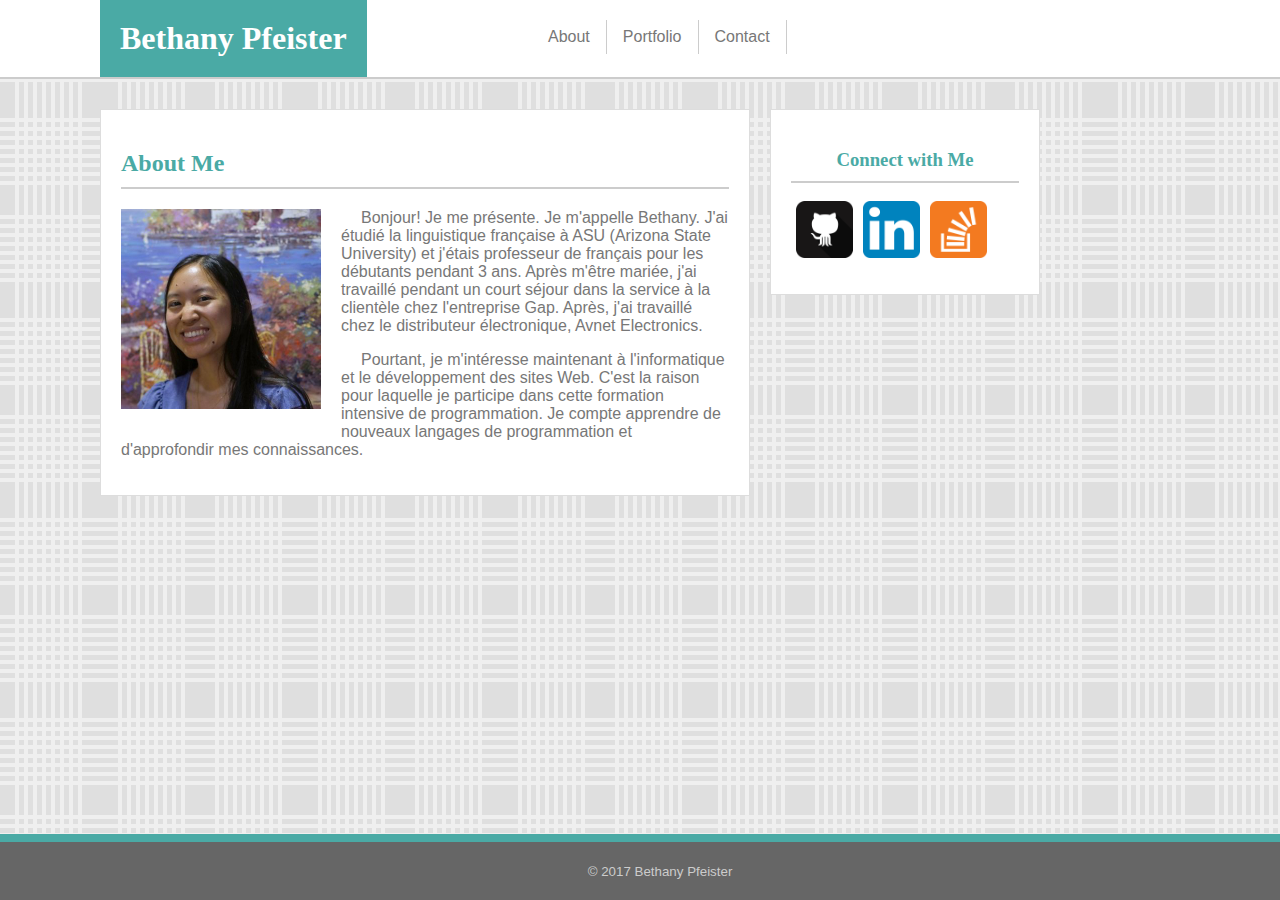
<file: index.html>
<!DOCTYPE html>
<html lang="en-us">
<head>
	<meta charset="utf-8">
	<title>About Me</title>
	<link rel="stylesheet" type="text/css" href="assets/css/style.css">
	<!--favicon from https://www.freefavicon.com/-->
	<link rel="shortcut icon" href="assets/images/favicon.ico" type="image/x-icon">
</head>
<body>

	<!-- Header and Navigation at top of page-->
	<header> 
		<div> 
			<a href="index.html"><h1>Bethany Pfeister</h1></a>
		</div>
		<nav>
			<ul>
				<li><a href="index.html">About</a></li>
				<li><a href="portfolio.html">Portfolio</a></li>
				<li><a href="contact.html">Contact</a></li>
			</ul>
		</nav>
	</header>

	<!-- Body of Page -->
	<div class="clearfix main">
		<!--Bio Section-->
		<section>
			<h2>About Me</h2>
			<img src="assets/images/ProfilePic.jpg" alt="Bio pic" class="bio_image">
			<p>Bonjour! Je me présente. Je m'appelle Bethany. J'ai étudié la linguistique française à ASU (Arizona State University) et j'étais professeur de français pour les débutants pendant 3 ans.  Après m'être mariée, j'ai travaillé pendant un court séjour dans la service à la clientèle chez l'entreprise Gap. Après, j'ai travaillé chez le distributeur électronique, Avnet Electronics.</p>
			<p>Pourtant, je m'intéresse maintenant à l'informatique et le développement des sites Web. C'est la raison pour laquelle je participe dans cette formation intensive de programmation. Je compte apprendre de nouveaux langages de programmation et d'approfondir mes connaissances.</p>
		</section>
		
		<!--Connect Links-->
		<aside>
			<h3>Connect with Me</h3>
			<!--Icons from www.iconfinder.com-->
			<!--GitHub account-->
			<ul>
				<li><a href="https://github.com/HelloBetafish" target="_blank">
				<img src="assets/images/if_github2_252065.png" alt="GitHub"></a>
				</li>
			<!--Linked in account-->
				<li><a href="https://www.linkedin.com/in/bethany-pfeister-2b8973a5/" target="_blank">
				<img src="assets/images/if_linkedin_386655.png" alt="LinkedIn"></a>
				</li>
			<!--Stack Overflow account-->
				<li><a href="https://stackoverflow.com/users/8095739/betafish?tab=profile" target="_blank">
				<img src="assets/images/if_overflow_386674.png" alt="Stack Overflow"></a>
				</li>
			</ul>
		</aside>
	</div>

	<!--Footer with copyright-->
	<footer class="clearfix">
  		<small>&copy; 2017 Bethany Pfeister</small>
	</footer>

</body>
</html>
</file>
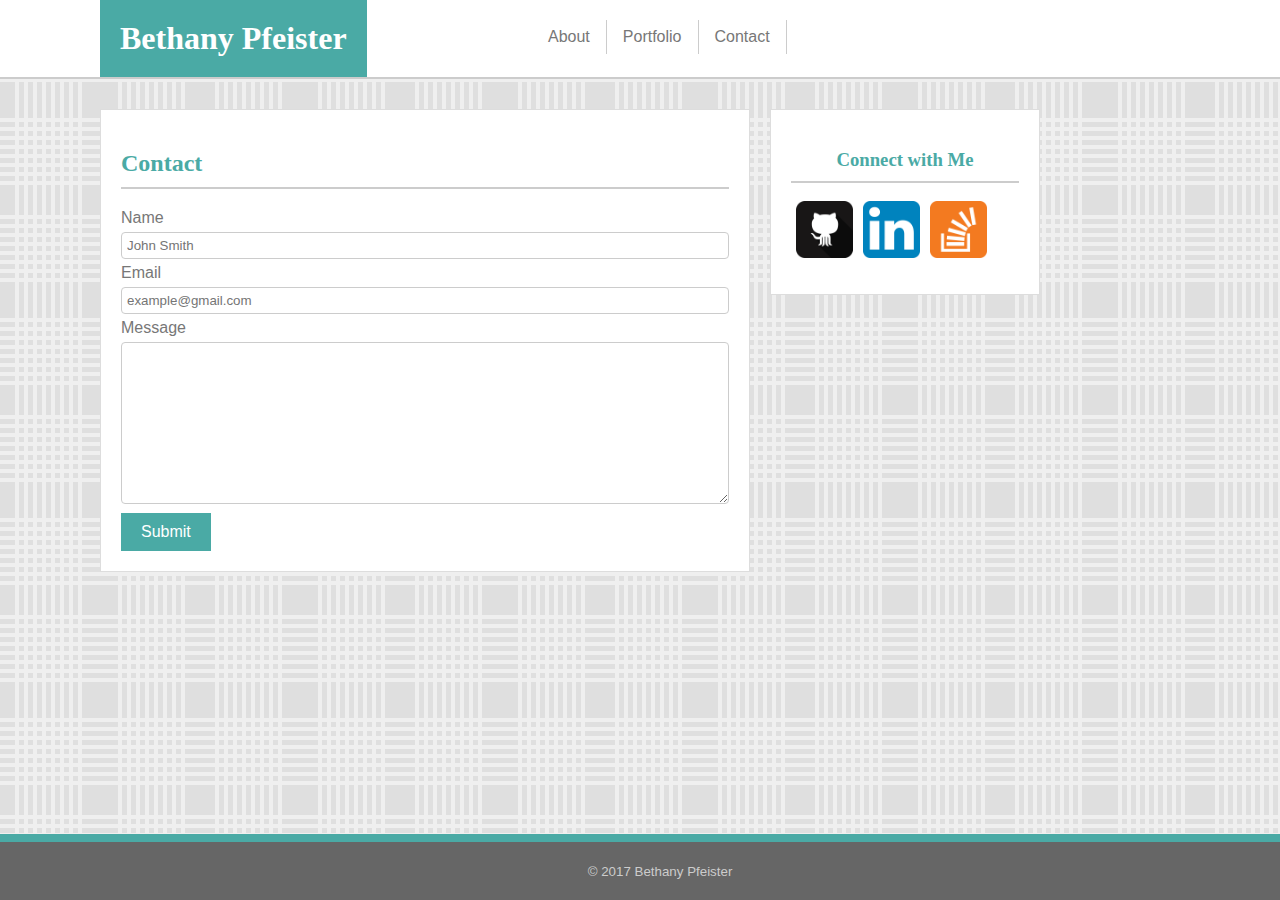
<file: contact.html>
<!DOCTYPE html>
<html lang="en-us">

<head>
	<meta charset="utf-8">
	<title>Contact Page</title>
	<link rel="stylesheet" type="text/css" href="assets/css/style.css">
	<!--favicon from https://www.freefavicon.com/-->
	<link rel="shortcut icon" href="assets/images/favicon.ico" type="image/x-icon">
</head>

<body>

	<!-- Header and Navigation at top of page-->
	<header> 
		<a href="index.html"><h1>Bethany Pfeister</h1></a>
		<nav>
			<ul>
				<li><a href="index.html">About</a></li>
				<li><a href="portfolio.html">Portfolio</a></li>
				<li><a href="contact.html">Contact</a></li>
			</ul>
		</nav>
	</header>

	<!-- Body of Page -->
	<div class="clearfix main">
		<!--Contact Section-->
		<section>
			<h2>Contact</h2>
			<form action="mailto:bethanypfeister@gmail.com" method="post" enctype="text/plain">
				Name<br>
				<input type="text" name="name" placeholder="John Smith">
				<br>
				Email<br>
				<input type="email" name="email" placeholder="example@gmail.com">
				<br>
				Message<br>
				<textarea name="message" rows="10" cols="30">
				</textarea>
				<br>
				<input type="submit" value="Submit" class="formbutton">
			</form>
		</section>

		<!--Connect Links-->
		<aside>
			<h3>Connect with Me</h3>
			<!--Icons from www.iconfinder.com-->
			<!--GitHub account-->
			<ul>
				<li><a href="https://github.com/HelloBetafish" target="_blank">
				<img src="assets/images/if_github2_252065.png" alt="GitHub"></a>
				</li>
			<!--Linked in account-->
				<li><a href="https://www.linkedin.com/in/bethany-pfeister-2b8973a5/" target="_blank">
				<img src="assets/images/if_linkedin_386655.png" alt="LinkedIn"></a>
				</li>
			<!--Stack Overflow account-->
				<li><a href="https://stackoverflow.com/users/8095739/betafish?tab=profile" target="_blank">
				<img src="assets/images/if_overflow_386674.png" alt="Stack Overflow"></a>
				</li>
			</ul>
		</aside>
	</div>

	<!--Footer with copyright-->
	<footer class="clearfix">
  		<small>&copy; 2017 Bethany Pfeister</small>
	</footer>

</body>
</html>
</file>
<file: assets/css/style.css>
h1{
	background-color:#4aaaa5;
	color:white;
	float:left;
	margin: 0px 0px 0px 100px;
	padding:20px;
	font-family:'Georgia', Times, "Times New Roman", serif;
	display:block;
}

h1:hover {
    background-color: #008B8B;
}

h2, h3{
	color:#4aaaa5;
	font-family:'Georgia', Times, "Times New Roman", serif;
	border-bottom: 2px solid #cccccc;
	padding:0 0 10px 0;
}

p{
	text-indent:20px;
}

body{
	color:#777777;
	margin:0;
	padding:0 0 100px 0;
	font-family: 'Arial', 'Helvetica Neue', Helvetica, sans-serif;
	/* Background pattern from Subtle Patterns */
	background-image:url("../images/cloth/cloth.png");
}

header{
	background-color:#ffffff;
	border-bottom: 2px solid #cccccc;
	margin:0;
	padding:0;
	overflow:auto;
}

nav ul{
	list-style-type: none;
	margin:0;
	padding:20px;
	margin: 0px 10% 0px 40%;
}

nav a{
	float:left;
	text-decoration:none;
	color:#777777;
	display: block;
	padding: 8px 16px;
	border-right: 1px solid #cccccc;
}

nav a:hover{
	color:#2F4F4F;
	font-weight:bold;
}


footer{
	position:fixed;
	bottom:0;
	width:100%;
	background-color:#666666;
	color:#cccccc;
	text-align:center;
	padding:20px;
	border-top: 8px solid #4aaaa5;
}

section{
	float:left;
	background-color:#ffffff;
	margin:0;
	padding: 20px;
	width:608px;
	border: 1px solid #dddddd;
}

aside{
	float:left;
	background-color:#ffffff;
	margin:0 20px;
	padding:20px;
	width: 228px;
	border: 1px solid #dddddd;
	text-align: center;

}

aside img{
	float:left;
	height:25%;
	width:25%;
	margin: 0 5px;
}

aside img:hover{
	border:3px solid #4aaaa5;
	border-radius: 12px;
}

aside ul{
	list-style-type: none;
	display:block;
	padding:0;
	overflow:auto;
}

input[type=text], input[type=email], 
textarea[name=message],select{
	width:100%;
	margin:5px 0;
    padding: 5px;
    display: inline-block;
    border: 1px solid #ccc;
    border-radius: 4px;
    box-sizing: border-box;
}

input[type=text]:focus, input[type=email]:focus,
textarea[name=message]:focus {
    background-color: #FFE4B5;
    border: 1px solid #4aaaa5;
}

input[type=submit]:hover {
    background-color: #008B8B;
    font-weight:bold;
}

.main{
	width:960px;
	overflow:auto;
	margin:30px 100px 30px 100px;
}

.bio_image{
	float:left;
	width:200px;
	height:200px;
	margin-right: 20px;
	margin-bottom: 20px;
}

.formbutton{
	background-color: #4aaaa5;
	color:white;
	padding: 10px 20px;
	font-size:medium;
	border:none;
}

.PortfolioLinkImage{
	float:left;
	position:relative;
	overflow:hidden;
	width:250px;
	height:175px;
	margin:20px;
}

.PortfolioLinkText{
	position:absolute;
	background-color:#4aaaa5;
	color:white;
	bottom:10px;
	width:100%;
	z-index:2;
	text-align:center;
	padding:20px 0;
}

.PortfolioLinkText:hover {
    background-color: #008B8B;
    font-weight:bold;
}

.clearleft{
	clear:left;
}

.clearfix{
	clear:both;
}
</file>
